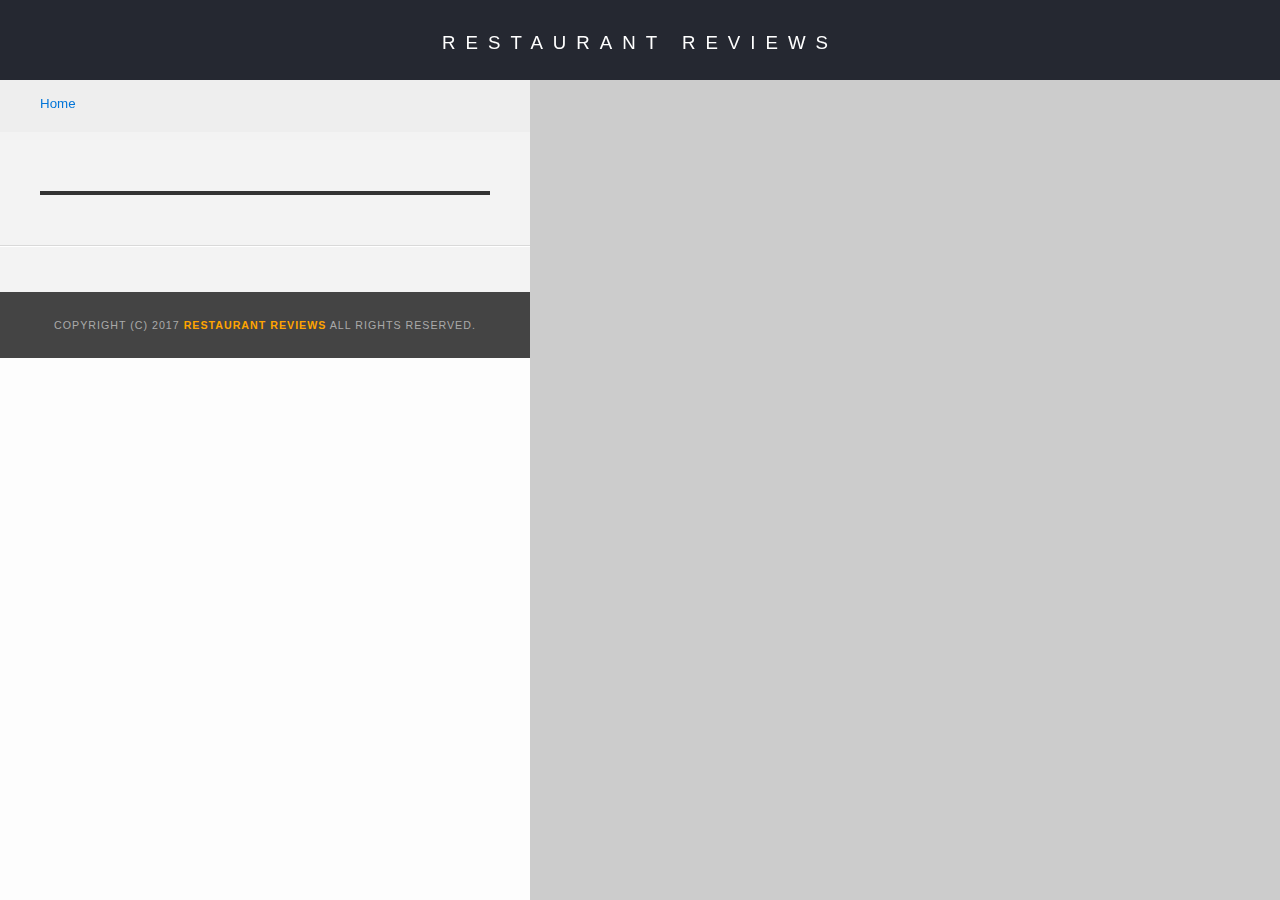
<file: restaurant.html>
<!DOCTYPE html>
<html lang="en">

<head>
  <meta charset="utf-8" />
  <meta http-equiv="x-ua-compatible" content="ie=edge">
  <meta name="viewport" content="width=device-width, initial-scale=1">
  <meta name="theme-color" content="#252831" />
  
  <meta name="description" content="Website about restaurants in NYC.">
  <!-- Normalize.css for better cross-browser consistency -->
  <link rel="stylesheet" src="//normalize-css.googlecode.com/svn/trunk/normalize.css" />
  <!-- Main CSS file -->
  <link rel="stylesheet" href="./css/styles.css" type="text/css">
  <link rel="manifest" href="./js/manifest.json">
  
  <title>Restaurant Info</title>
</head>

<body class="inside">
  <!-- Beginning header -->
  <header>
    <!-- Beginning nav -->
    <nav>
      <h1 tabindex="0">
        <a href="./">Restaurant Reviews</a>
      </h1>
    </nav>
    <!-- Beginning breadcrumb -->
    <ul id="breadcrumb" aria-label="breadcrumb" role="navigation">
      <li>
        <a href="./" tabindex="0">Home</a>
      </li>
    </ul>
    <!-- End breadcrumb -->
    <!-- End nav -->
  </header>
  <!-- End header -->

  <!-- Beginning main -->
  <main id="maincontent" aria-label="content">
    <!--Skip map link-->
    <a href="#restaurant-container" class="skip-link">Skip the map</a>
    <!-- Beginning map -->
    <section role="application" id="map-container">
      <div id="map" aria-hidden="true" role="application"></div>
    </section>
    <!-- End map -->
    <!-- Beginning restaurant -->
    <section id="restaurant-container" tabindex="-1" role="contentinfo">
      <h2 id="restaurant-name" tabindex="0"></h2>
      <img id="restaurant-img" tabindex="0">
      <p id="restaurant-cuisine" tabindex="0"></p>
      <p id="restaurant-address" tabindex="0" alt="Address: "></p>
      <table role="presentation" id="restaurant-hours" summary="Time openings of this restaurant">
      </table>
    </section>
    <!-- end restaurant -->
    <!-- Beginning reviews -->
    <section id="reviews-container">
      <ul id="reviews-list"></ul>
    </section>
    <!-- End reviews -->
  </main>
  <!-- End main -->

  <!-- Beginning footer -->
  <footer id="footer" tabindex="0">
    Copyright (c) 2017
    <a href="./" tabindex="0">
      <strong>Restaurant Reviews</strong>
    </a> All Rights Reserved.
  </footer>
  <!-- End footer -->

  <script>
  //checing if there is service worker registered, if not we'll register it
  if ('serviceWorker' in navigator) {
    navigator.serviceWorker
      .register('./sw.js', {
        scope: './'
      }) //link to the our service worker file; scope is the root directory
      .then(function (registration) {
        console.log('Service Worker Registered');
      }) //if the registration was successful, return the registration details to the console
      .catch(function (error) {
        console.log('Service Worker Failed to Register', error);
      }); //if there was an error, return the error to the console
  }
    window.addEventListener("beforeinstallprompt", function(e) { 
    // log the platforms provided as options in an install prompt 
    console.log(e.platforms); // e.g., ["web", "android", "windows"] 
    e.userChoice.then(function(outcome) { 
      console.log(outcome); // either "accepted" or "dismissed"
    }, handleError); 
  });</script>
  <script src="./lib/idb.js"></script>
  <script type="application/javascript" charset="utf-8" src="./js/dbhelper.js"></script>
  <script type="application/javascript" charset="utf-8" src="./js/restaurant_info.js"></script>
  <script async defer src="https://maps.googleapis.com/maps/api/js?key=AIzaSyDKwqxSWD39Hq7LWG4QEam-OgC5fYNRKMQ&callback=initMap" type="text/javascript"></script>
  <script src="./js/echo.min.js"></script>

</body>

</html>
</file>
<file: css/styles.css>
@charset "utf-8";body,li,p,td,th,ul{font-size:10pt;font-family:Arial,Helvetica,sans-serif}body,h1,h2,h3,h4,h5,h6,li,p,td,th,ul{font-family:Arial,Helvetica,sans-serif}#footer,#restaurant-cuisine,#restaurants-list,#restaurants-list li a .restaurant-selection-button,nav{text-align:center}#breadcrumb li a,a,a:focus,a:hover{text-decoration:none}#map,label,nav{width:100%}#footer,nav h1 a{text-transform:uppercase}body,p,td,th{color:#000;line-height:1.5}body{background-color:#fdfdfd;margin:0;position:relative}label{color:#fff;margin-left:10px}li,ul{color:#333}a{color:orange}a:focus,a:hover{color:#3397db}a img{border:0 #fff}h1,h2,h3,h4,h5,h6{margin:0 0 20px}article,aside,canvas,details,figcaption,figure,footer,header,hgroup,menu,nav,section{display:block}img{opacity:1;transition:opacity .3s}img[data-src]{opacity:0}#maincontent{background-color:#f3f3f3;min-height:100%}#footer{background-color:#444;color:#aaa;font-size:8pt;letter-spacing:1px;padding:25px}.skip-link{position:absolute;top:-40px;left:0;background:#df8a8a;color:#fff;padding:8px 10px;z-index:99999999}.skip-link:focus{top:80px;color:#fff}nav{height:80px;background-color:#252831}nav h1{margin:auto;line-height:80px}nav h1 a{color:#fff;font-size:14pt;font-weight:200;letter-spacing:10px}#breadcrumb{padding:10px 40px 16px;list-style:none;background-color:#eee;font-size:17px;margin:0}#breadcrumb li{display:inline}#breadcrumb li+li:before{padding:8px;color:#000;content:"/\00a0"}#breadcrumb li a{color:#0275d8}#breadcrumb li a:hover{color:#01447e;text-decoration:underline}#map{height:400px;background-color:#ccc}.filter-options{width:100%;padding:10px 0;background-color:#3397DB;align-items:center}.filter-options h2{color:#fff;font-size:1rem;font-weight:400;line-height:1;margin:0 20px}#restaurant-name,#restaurants-list li h2{color:#f18200;font-family:Arial,sans-serif;font-weight:200;text-transform:uppercase}.filter-options select{background-color:#fff;border:1px solid #fff;font-family:Arial,sans-serif;font-size:11pt;height:35px;letter-spacing:0;margin:10px;padding:0 10px;width:200px}#restaurants-list{background-color:#f3f3f3;list-style:none;margin:0;padding:30px 15px 60px;display:flex;flex-wrap:wrap}#restaurants-list li{background-color:#fff;font-family:Arial,sans-serif;margin:15px auto;min-height:380px;padding:25px 30px;width:270px}#restaurants-list li h1,p{text-align:left}#restaurants-list .restaurant-img{background-color:#ccc;display:block;margin:0;max-width:100%;min-height:248px;min-width:100%;object-fit:cover}#restaurants-list li h2{font-size:14pt;letter-spacing:0;line-height:1.3;margin:20px 0 10px;text-align:left}#restaurants-list p{margin:0;font-size:11pt}#restaurants-list li a{background-color:orange;border-bottom:3px solid #eee;color:#fff;display:inline-block;font-size:10pt;margin:15px 0 0;padding:8px 30px 10px;text-align:center;text-decoration:none;text-transform:uppercase}#restaurants-list li a:hover{background-color:#e99904}.inside header{position:fixed;top:0;width:100%;z-index:1000}.inside #map-container{background:#00f;height:calc(100% - 80px);position:fixed;right:0;top:80px;width:calc(100% - 530px)}.inside #map{background-color:#ccc;height:100%;width:100%}.inside #footer{bottom:0;position:absolute}#restaurant-name{font-size:20pt;letter-spacing:0;margin:15px 0 30px;line-height:1.1}#restaurant-img{width:100%;object-fit:cover;border-top-left-radius:20px;border-bottom-right-radius:20px}#restaurant-address{font-size:12pt;margin:10px 0}#restaurant-cuisine{background-color:#333;color:#ddd;font-size:12pt;font-weight:300;letter-spacing:10px;margin:0 0 20px;padding:2px 0;text-transform:uppercase;width:100%}#restaurant-container,#reviews-container{border-bottom:1px solid #d9d9d9;border-top:1px solid #fff;padding:140px 40px 30px;width:50%}#reviews-container{padding:30px 40px 80px}#reviews-container h2,h3{color:#f58500;font-size:24pt;font-weight:300;letter-spacing:-1px;padding-bottom:1pt}#reviews-container h3{font-size:23pt}#reviews-list{margin:0;padding:0}#reviews-list li{background-color:#fff;border:2px solid #f3f3f3;display:block;list-style-type:none;margin:0 0 30px;overflow:hidden;position:relative;width:100%;border-top-left-radius:20px;border-bottom-right-radius:20px}#reviews-list li .reviews-banner{display:flex;background-color:#333;padding:0 20px}#reviews-list li .reviews-banner p{width:50%;margin:10px 0;line-height:24px;color:#fff}#reviews-list li .reviews-banner #reviews-name{font-size:12pt;font-weight:700}#reviews-list li .reviews-banner #reviews-date{text-align:right}#reviews-list li .reviews-info{padding:15px 20px 20px}#reviews-list li .reviews-info p{margin:0 0 10px}#reviews-list li .reviews-info #rating{width:70px;padding:2.5px 10px;border-radius:5px;text-align:center;color:#fff;background-color:orange;font-weight:700;text-transform:uppercase}#restaurant-hours td{padding:3px 15px 3px 3px;font-weight:700;color:#666}#restaurant-hours td:last-of-type{padding:3px;font-weight:400}#breadcrumb,#restaurant-container,#reviews-container{width:450px}.inside #footer{width:480px}@media screen and (max-width:1000px){#breadcrumb,#restaurant-container,#restaurant-cuisine,#restaurant-img,#reviews-container,.inside #footer,.inside #map-container{width:100%}.inside #map-container{height:300px;margin:132px 0 0;position:relative;top:0;border-bottom:1px solid #fff}#restaurant-container,#reviews-container{width:90%;max-width:550px;margin:27px auto 0;padding:0 0 25px;border-top:none}#reviews-container{max-width:550px;border-bottom:none}#reviews-list li{width:100%;margin:0 auto 30px}.inside #footer{position:relative;padding:25px 0}.skip-link{top:-200px}.skip-link:focus{top:0}}@media screen and (max-width:680px){.filter-options h2{margin-top:10px;margin-bottom:10px}label{margin-top:10px;margin-left:19px}nav h1{font-size:12pt;line-height:80px}table{overflow-x:scroll;display:block}td{white-space:nowrap}.filter-options select{width:95%;margin:10px auto;display:block}}
</file>
